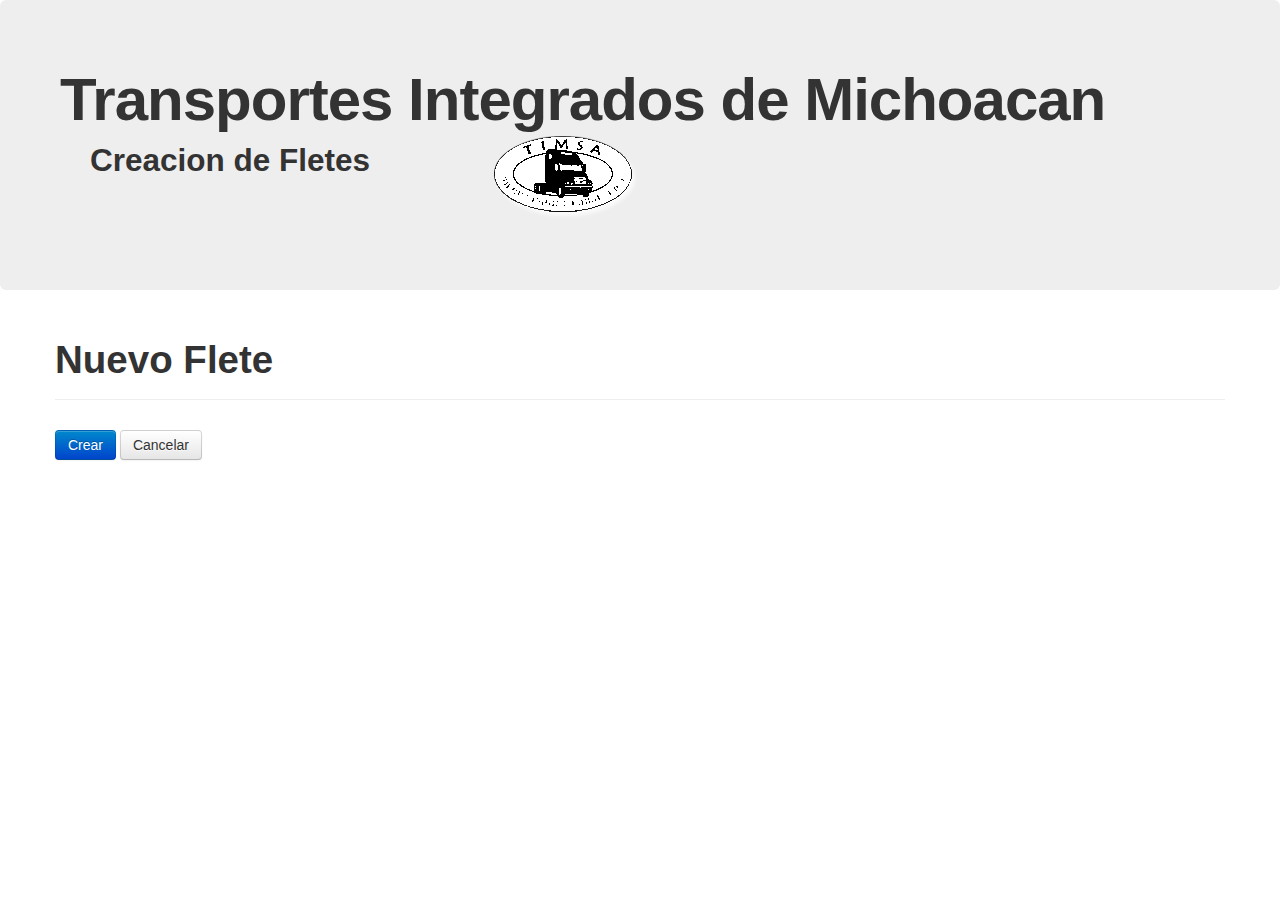
<file: html/fletes/creacionFlete.html>
<!DOCTYPE html>
<html>
	<head>
		<meta charset="utf-8">
		<title>Creacion de Fletes</title>
		<link href="../../css/bootstrap.min.css" rel="stylesheet" media="screen">
    <link href="../../css/bootstrap-responsive.css" rel="stylesheet">
	</head>

	<body>
		<div class="hero-unit">
		      <div class="container">
		        <h1>Transportes Integrados de Michoacan </h1>
		        <h2 class ="span4"> Creacion de Fletes</h2>
		        <p class="span" ><img src="../../images/logo2.png" class="img-rounded"></p> 
		      </div>
		      
		    </div>


		  <div class= "container">
		    <div class="page-header"><h1>Nuevo Flete</h1> 
		    </div>

		    <p>
			  <button class="btn btn-primary" type="button">Crear</button>
			  <button class="btn" type="button">Cancelar</button>
			</p>


		 </div>
	</body>

</html>
</file>
